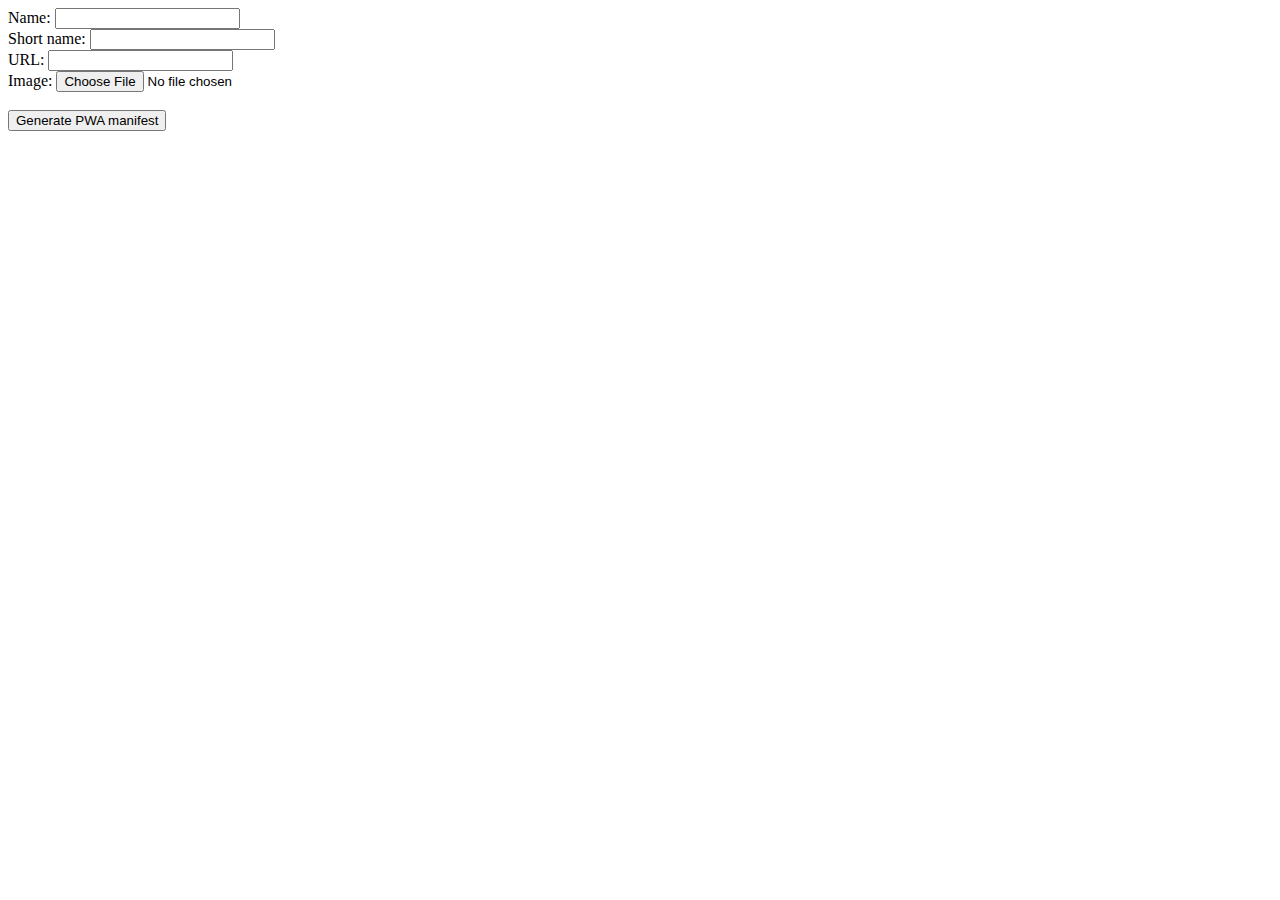
<file: index.html>
<!DOCTYPE html>
<html>
<head>
    <title>Everything is PWA</title>
</head>
<body>
    <form action="/app">
        <label for="name">Name:</label>
        <input type="text" name="name" required>
        <br>

        <label for="short_name">Short name:</label>
        <input type="text" name="short_name">
        <br>

        <label for="start_url">URL:</label>
        <input type="text" name="start_url" required>
        <br>

        <label for="image">Image:</label>
        <input type="file" id="image" name="image" accept="image/*">
        <br>
        <br>

        <input type="submit" value="Generate PWA manifest">
    </form>
</body>
</html>
</file>
